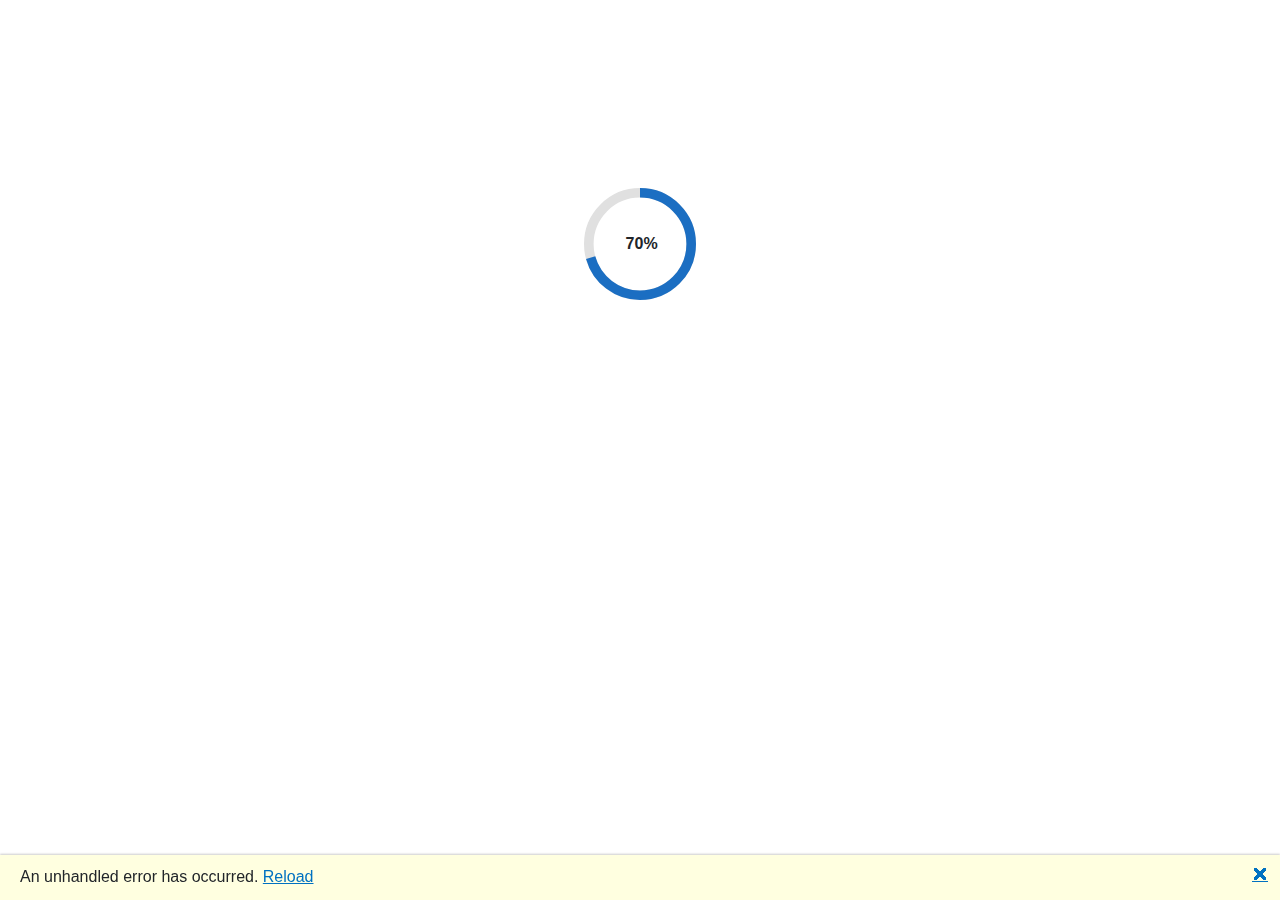
<file: wwwroot/index.html>
<!DOCTYPE html>
<html lang="en">

<head>
    <meta charset="utf-8" />
    <meta name="viewport" content="width=device-width, initial-scale=1.0" />
    <title>Nonna.Web</title>
    <base href="/" />
    <link rel="stylesheet" href="css/bootstrap/bootstrap.min.css" />
    <link rel="stylesheet" href="css/app.css" />
    <link rel="icon" type="image/x-icon" href="favicon.ico" />
    <link href="Nonna.Web.styles.css" rel="stylesheet" />
</head>

<body>
    <div id="app">
        <svg class="loading-progress">
            <circle r="40%" cx="50%" cy="50%" />
            <circle r="40%" cx="50%" cy="50%" />
        </svg>
        <div class="loading-progress-text"></div>
    </div>

    <div id="blazor-error-ui">
        An unhandled error has occurred.
        <a href="" class="reload">Reload</a>
        <a class="dismiss">🗙</a>
    </div>
    <script src="_framework/blazor.webassembly.js"></script>
</body>

</html>
</file>
<file: wwwroot/css/app.css>
html, body {
    font-family: 'Helvetica Neue', Helvetica, Arial, sans-serif;
}

h1:focus {
    outline: none;
}

a, .btn-link {
    color: #0071c1;
}

.btn-primary {
    color: #fff;
    background-color: #1b6ec2;
    border-color: #1861ac;
}

.btn:focus, .btn:active:focus, .btn-link.nav-link:focus, .form-control:focus, .form-check-input:focus {
  box-shadow: 0 0 0 0.1rem white, 0 0 0 0.25rem #258cfb;
}

.content {
    padding-top: 1.1rem;
}

.valid.modified:not([type=checkbox]) {
    outline: 1px solid #26b050;
}

.invalid {
    outline: 1px solid red;
}

.validation-message {
    color: red;
}

#blazor-error-ui {
    background: lightyellow;
    bottom: 0;
    box-shadow: 0 -1px 2px rgba(0, 0, 0, 0.2);
    display: none;
    left: 0;
    padding: 0.6rem 1.25rem 0.7rem 1.25rem;
    position: fixed;
    width: 100%;
    z-index: 1000;
}

    #blazor-error-ui .dismiss {
        cursor: pointer;
        position: absolute;
        right: 0.75rem;
        top: 0.5rem;
    }

.blazor-error-boundary {
    background: url([data-uri]) no-repeat 1rem/1.8rem, #b32121;
    padding: 1rem 1rem 1rem 3.7rem;
    color: white;
}

    .blazor-error-boundary::after {
        content: "An error has occurred."
    }

.loading-progress {
    position: relative;
    display: block;
    width: 8rem;
    height: 8rem;
    margin: 20vh auto 1rem auto;
}

    .loading-progress circle {
        fill: none;
        stroke: #e0e0e0;
        stroke-width: 0.6rem;
        transform-origin: 50% 50%;
        transform: rotate(-90deg);
    }

        .loading-progress circle:last-child {
            stroke: #1b6ec2;
            stroke-dasharray: calc(3.141 * var(--blazor-load-percentage, 0%) * 0.8), 500%;
            transition: stroke-dasharray 0.05s ease-in-out;
        }

.loading-progress-text {
    position: absolute;
    text-align: center;
    font-weight: bold;
    inset: calc(20vh + 3.25rem) 0 auto 0.2rem;
}

    .loading-progress-text:after {
        content: var(--blazor-load-percentage-text, "Loading");
    }

code {
    color: #c02d76;
}
</file>
